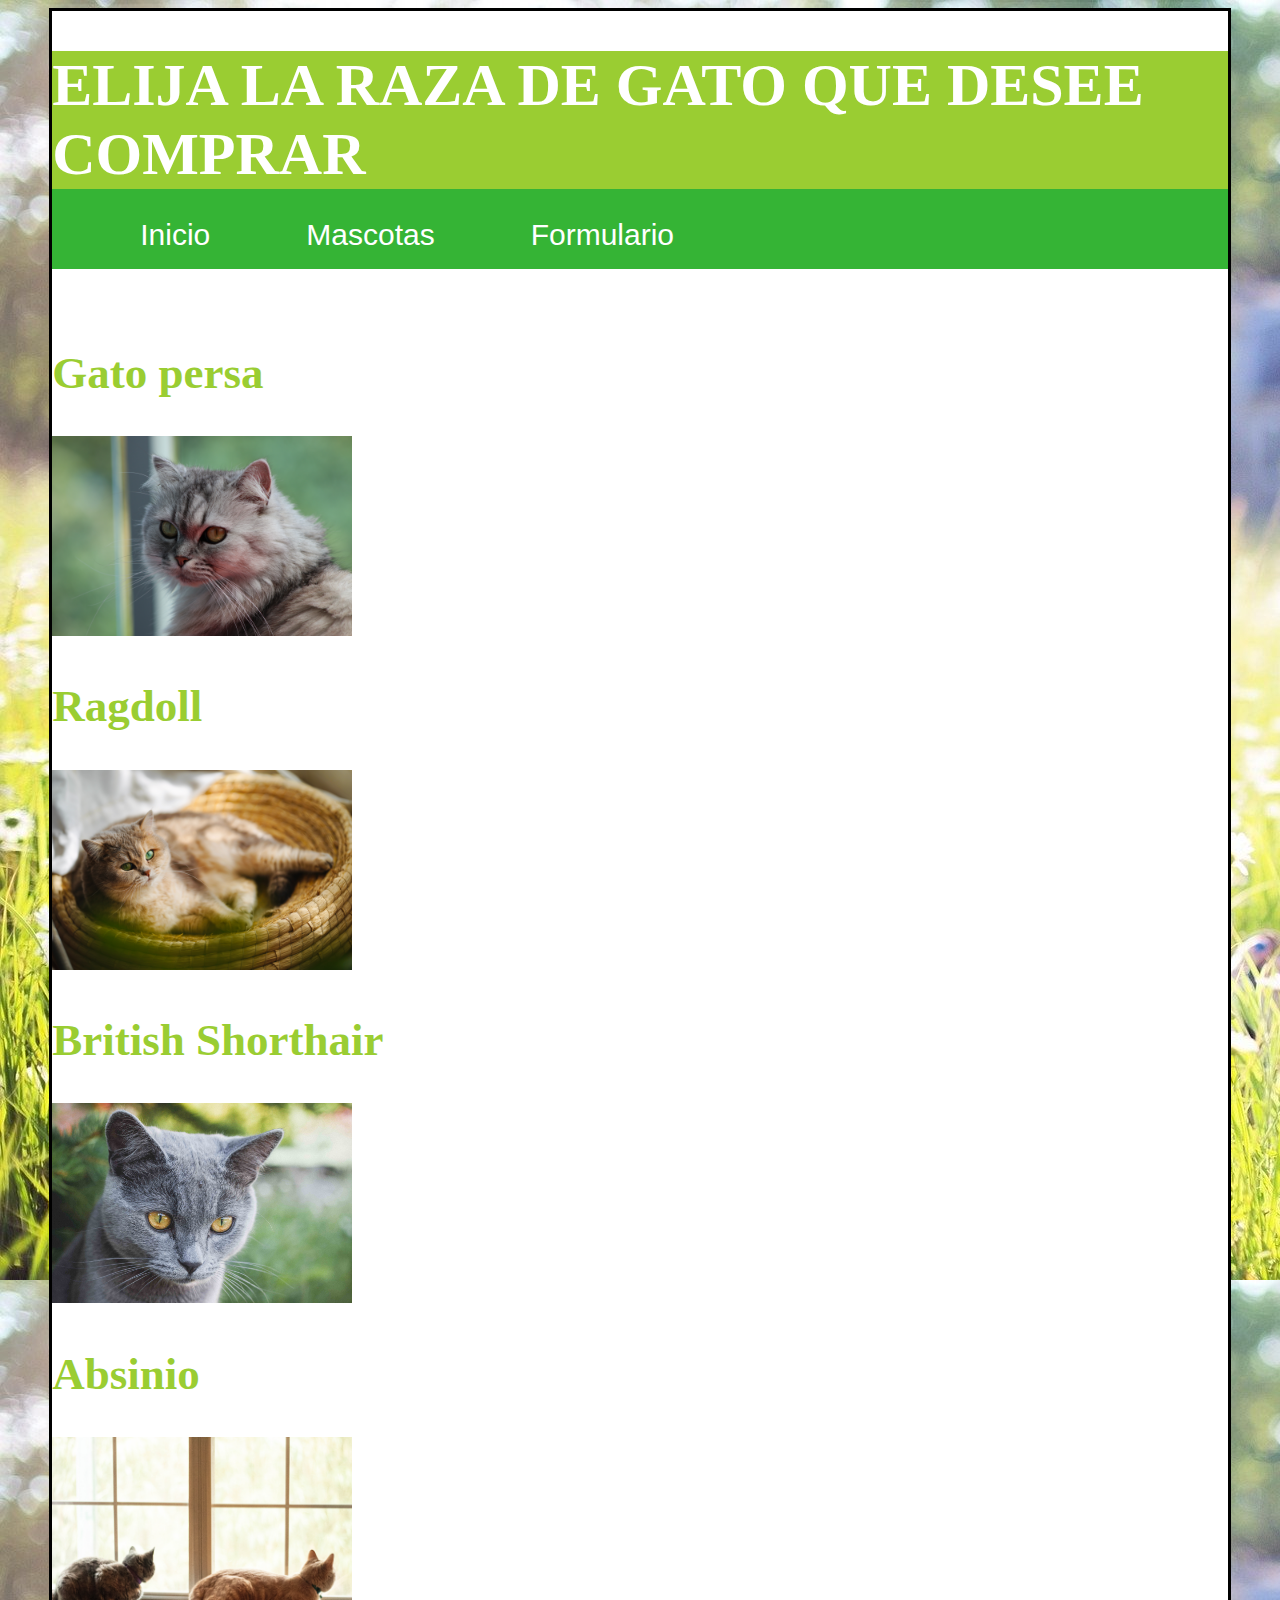
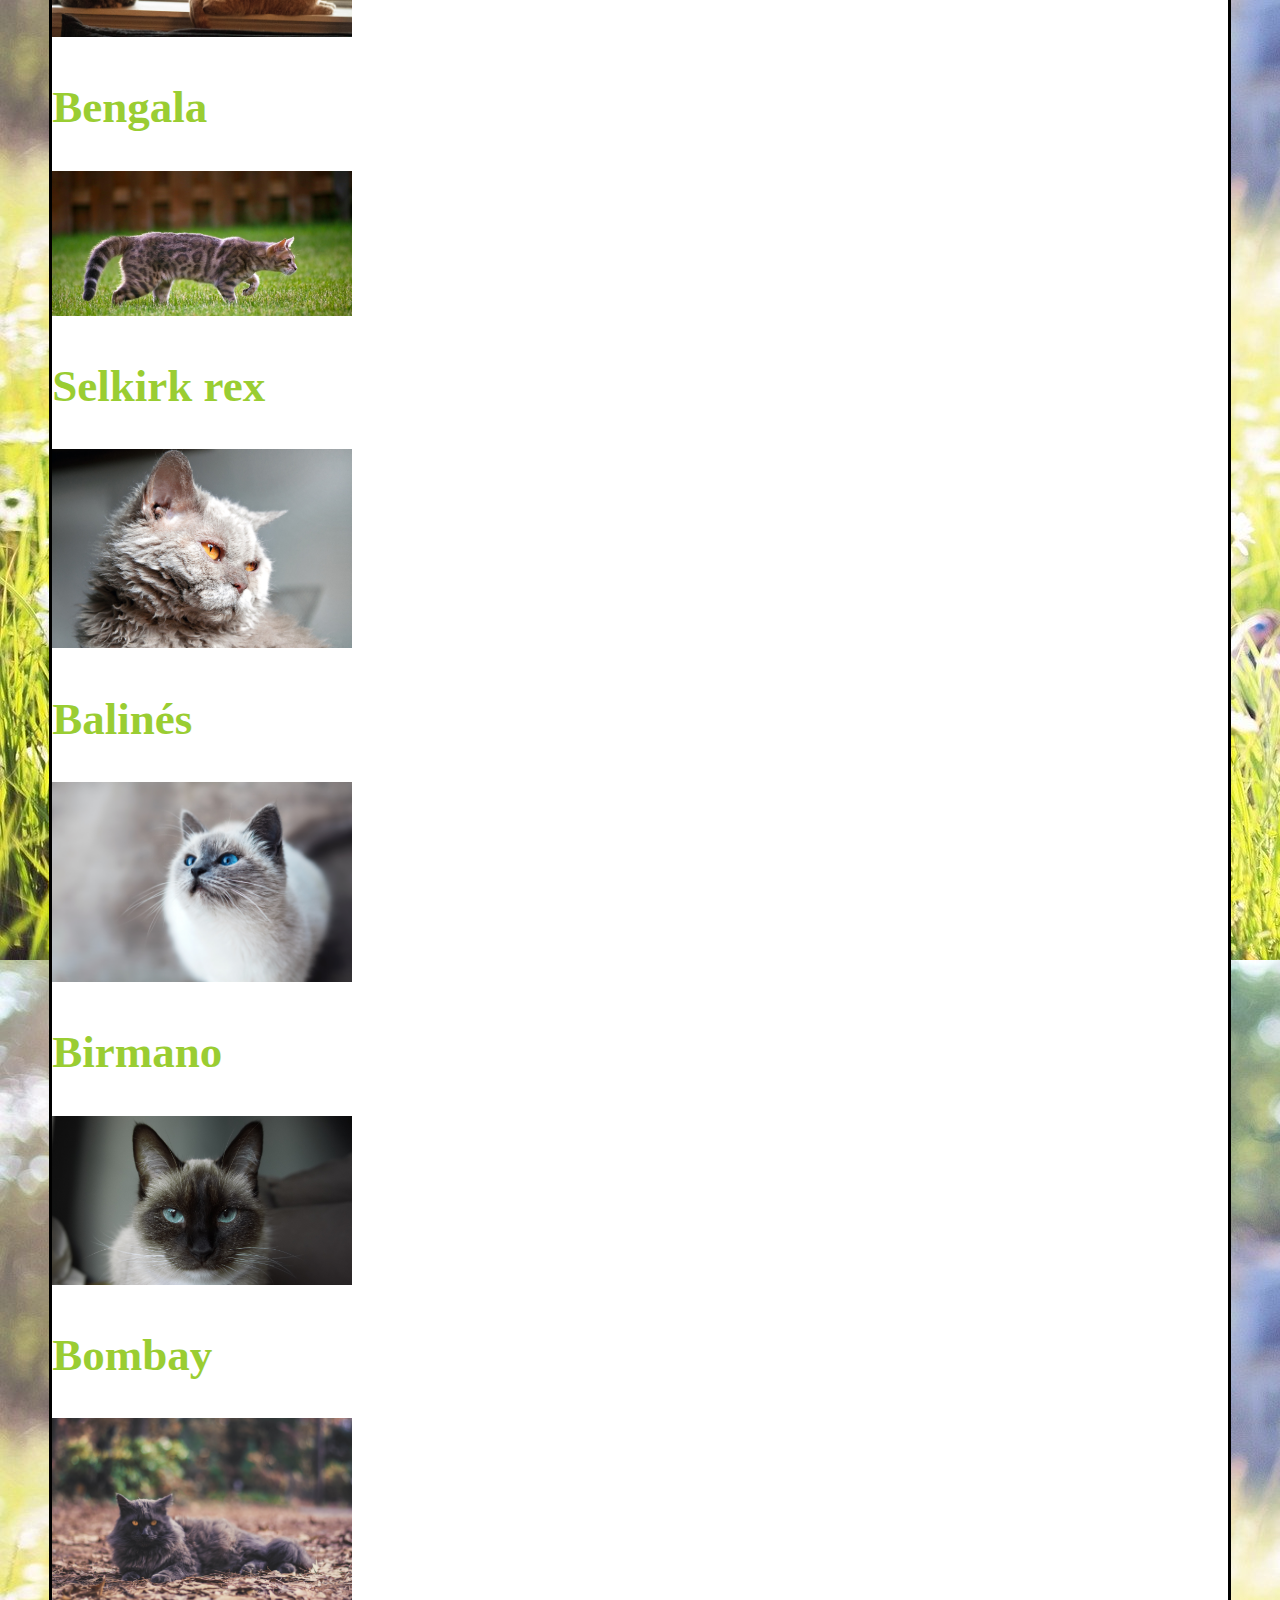
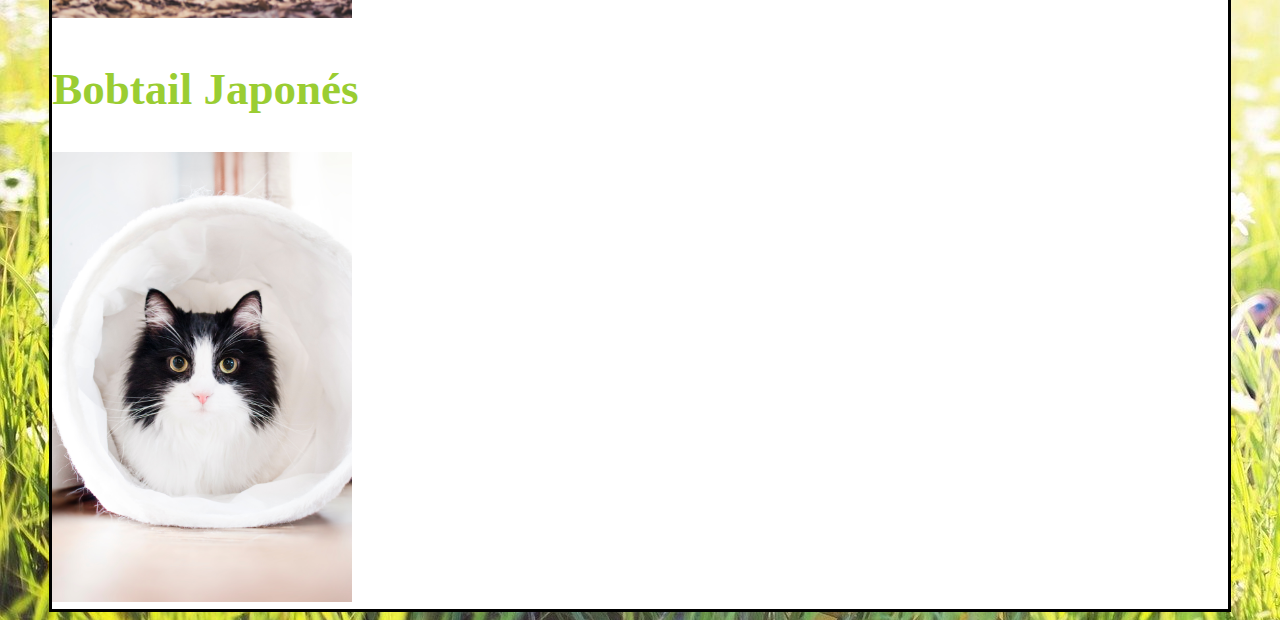
<file: proyecto mascotas/gatos.html>
<!DOCTYPE html>

<html>

    <head>
        
        <meta charset="UTF-8">
        
        <title>Sección de gatos</title>

        <style>
            #Margen{
              margin: auto;
              border: solid 3px;
              width: 93%;
              background-color: white;
            }
            aside{
              padding-left: 15px;
              margin-left: 15px;
            }
          </style>
        
        <link rel="stylesheet" href="estilos.css">

    </head>

    <div id="Margen">

    <body background="images/background.jpg"; style="font-size: 30px";  style="font-family: Arial, Helvetica, sans-serif;">
        
        <h1 id="titulos">ELIJA LA RAZA DE GATO QUE DESEE COMPRAR</h1>

        <nav id="menu">
          <ul>
            <li><a href="index.html">Inicio</a></li>
            <li><a>Mascotas</a>
            <ul>
              <li><a href="gatos.html">Gatos</a></li>
              <li><a href="perros.html">Perros</a></li>
              <li><a href="hamster.html">Hámsters</a></li>
              <li><a href="pájaros.html">Pájaros</a></li>
              <li><a href="peces.html">Peces</a></li>
            </ul>
          </li>
            <li><a href="formulario.html">Formulario</a></li>
          </ul>
        </nav>
        
        <h2 style="color: yellowgreen">Gato persa</h2>
        <a href="formulario.html"><img width="300px" src="images/gato/gato persa.jpg"></a>
        
        <h2 style="color: yellowgreen">Ragdoll</h2>
        <a href="formulario.html"><img width="300px" src="images/gato/gato ragdoll.jpg"></a>

        <h2 style="color: yellowgreen">British Shorthair</h2>
        <a href="formulario.html"><img width="300px" src="images/gato/gato british shorthair.jpg"></a>
        
        <h2 style="color: yellowgreen">Absinio</h2>
        <a href="formulario.html"><img width="300px" src="images/gato/gato absinio.jpg"></a>
        
        <h2 style="color: yellowgreen">Bengala</h2>
        <a href="formulario.html"><img width="300px" src="images/gato/gato bengala.jpg"></a>

        <h2 style="color:yellowgreen">Selkirk rex</h2>
        <a href="formulario.html"><img width="300px" src="images/gato/gato selkirk rex.jpg"></a>

        <h2 style="color: yellowgreen">Balinés</h2>
        <a href="formulario.html"><img width="300px" src="images/gato/gato balines.jpg"></a>

        <h2 style="color: yellowgreen;">Birmano</h2>
        <a href="formulario.html"><img width="300px" src="images/gato/gato birmano.jpg"></a>

        <h2 style="color: yellowgreen;">Bombay</h2>
        <a href="formulario.html"><img width="300px" src="images/gato/gato bombay.jpg"></a>

        <h2 style="color: yellowgreen;">Bobtail Japonés</h2>
        <a href="formulario.html"><img width="300px" src="images/gato/gato bobtail japones.jpg"></a>

    </body>
    
</div>





















</html>
</file>
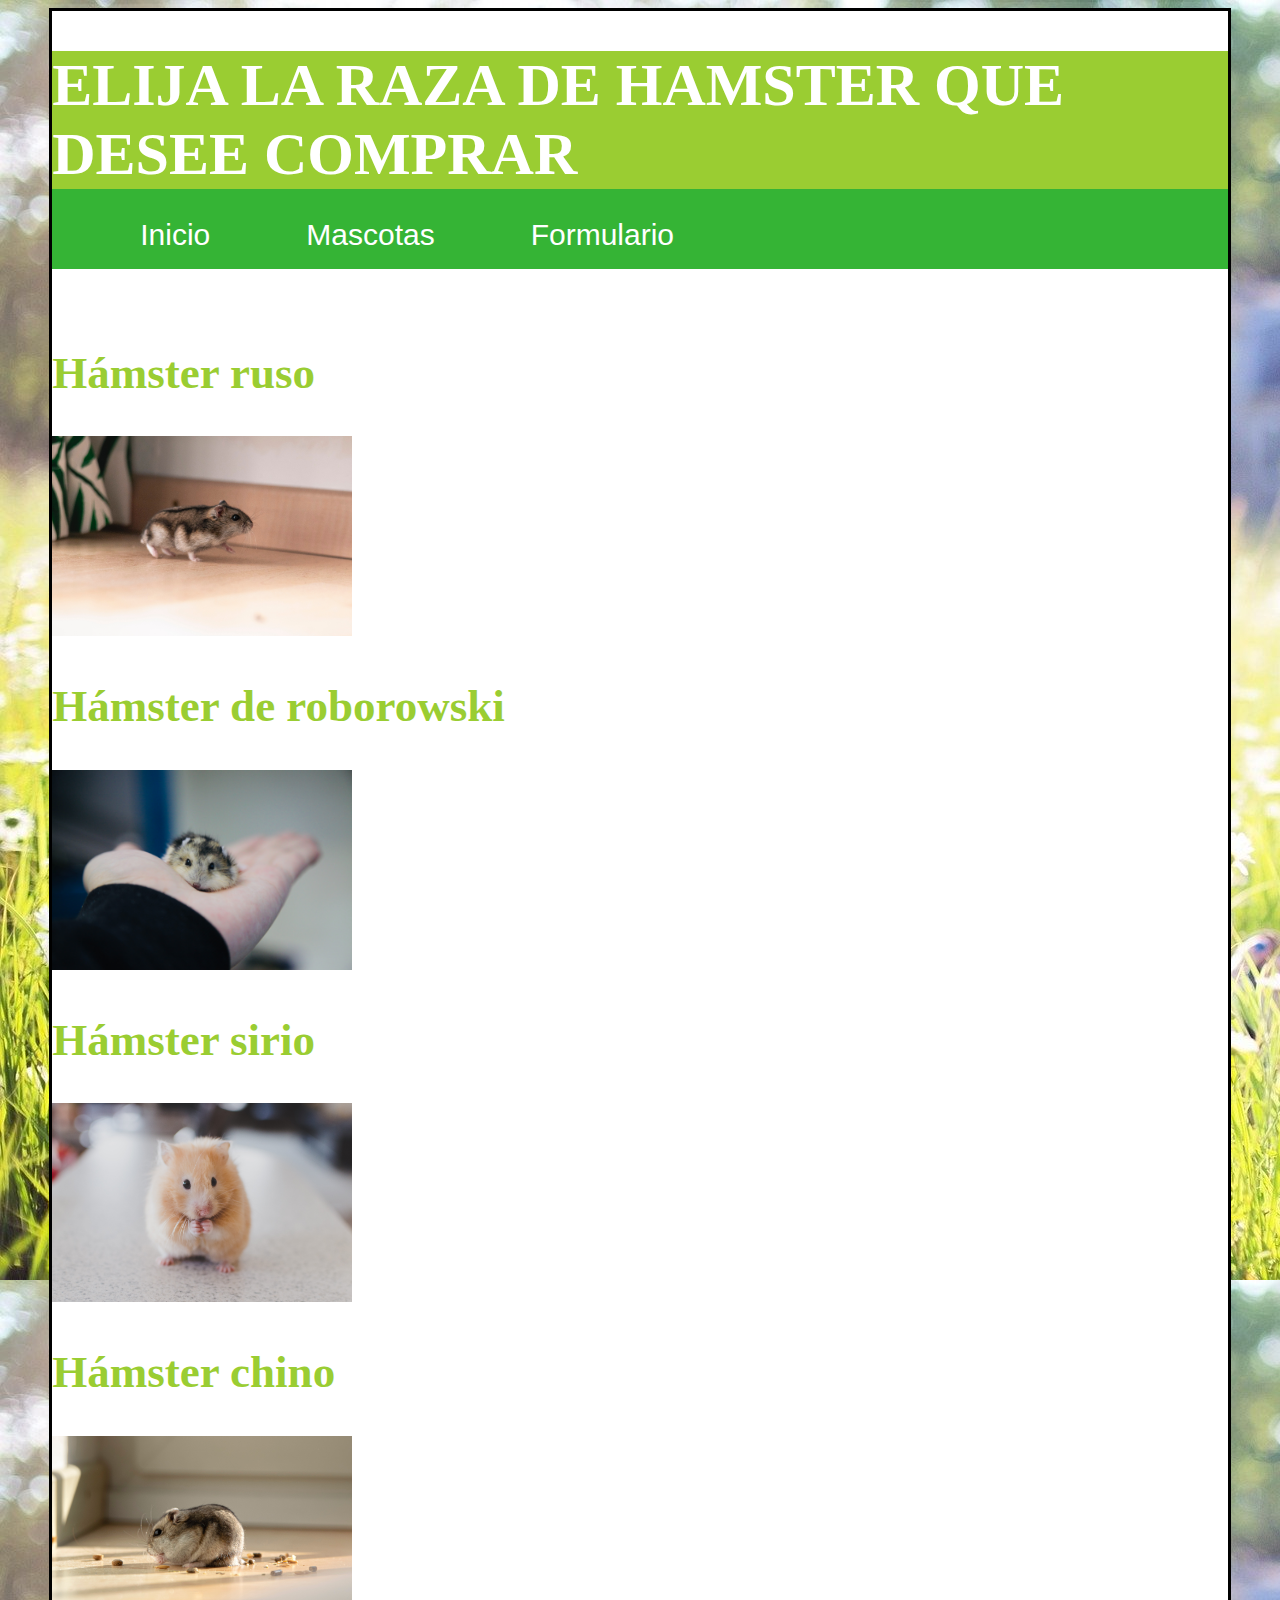
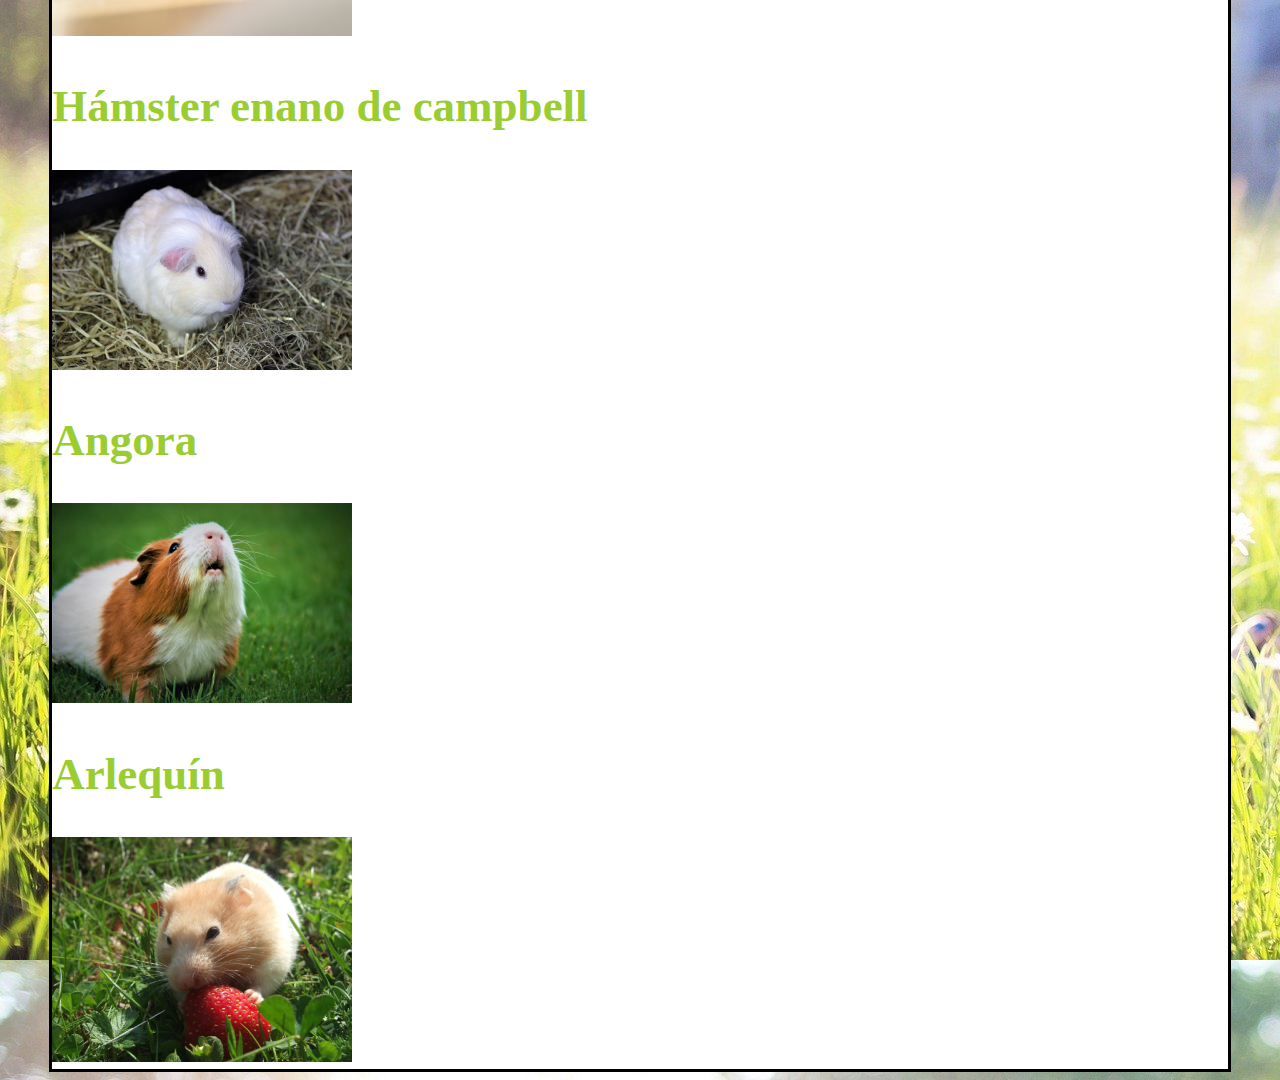
<file: proyecto mascotas/hamster.html>
<!DOCTYPE html>

<html>

    <head>
        
        <meta charset="UTF-8">
        
        <title>Sección de hamsters</title>

        <style>
            #Margen{
              margin: auto;
              border: solid 3px;
              width: 93%;
              background-color: white;
            }
            aside{
              padding-left: 15px;
              margin-left: 15px;
            }
          </style>
        
        <link rel="stylesheet" href="estilos.css">

    </head>

    
    <div id="Margen">

    <body background="images/background.jpg"; style="font-size: 30px";  style="font-family: Arial, Helvetica, sans-serif;">
        
        <h1 id="titulos">ELIJA LA RAZA DE HAMSTER QUE DESEE COMPRAR</h1>

        <nav id="menu">
          <ul>
            <li><a href="index.html">Inicio</a></li>
            <li><a>Mascotas</a>
            <ul>
              <li><a href="gatos.html">Gatos</a></li>
              <li><a href="perros.html">Perros</a></li>
              <li><a href="hamster.html">Hámsters</a></li>
              <li><a href="pájaros.html">Pájaros</a></li>
              <li><a href="peces.html">Peces</a></li>
            </ul>
          </li>
            <li><a href="formulario.html">Formulario</a></li>
          </ul>
        </nav>

        <h2 style="color: yellowgreen">Hámster ruso</h2>
        <a href="formulario.html"><img width="300px" src="images/hamster/hamster ruso.jpg"></a>

        <h2 style="color: yellowgreen">Hámster de roborowski</h2>
        <a href="formulario.html"><img width="300px" src="images/hamster/hamster de roborowski.jpg"></a>
        
        <h2 style="color: yellowgreen">Hámster sirio</h2>
        <a href="formulario.html"><img width="300px" src="images/hamster/hamster sirio.jpg"></a>
        
        <h2  style="color: yellowgreen">Hámster chino</h2>
        <a href="formulario.html"><img width="300px" src="images/hamster/hamster chino.jpg"></a>
        
        <h2 style="color: yellowgreen">Hámster enano de campbell</h2>
        <a href="formulario.html"><img width="300px" src="images/hamster/hamster enano de campbell.jpg"></a>

        <h2 style="color: yellowgreen;">Angora</h2>
        <a href="formulario.html"><img width="300px" src="images/hamster/hamster angora.jpg"></a>

        <h2 style="color: yellowgreen;">Arlequín</h2>
        <a href="formulario.html"><img width="300px" src="images/hamster/hamster arlequin.jpg"></a>

    </body>
    
</div>
</file>
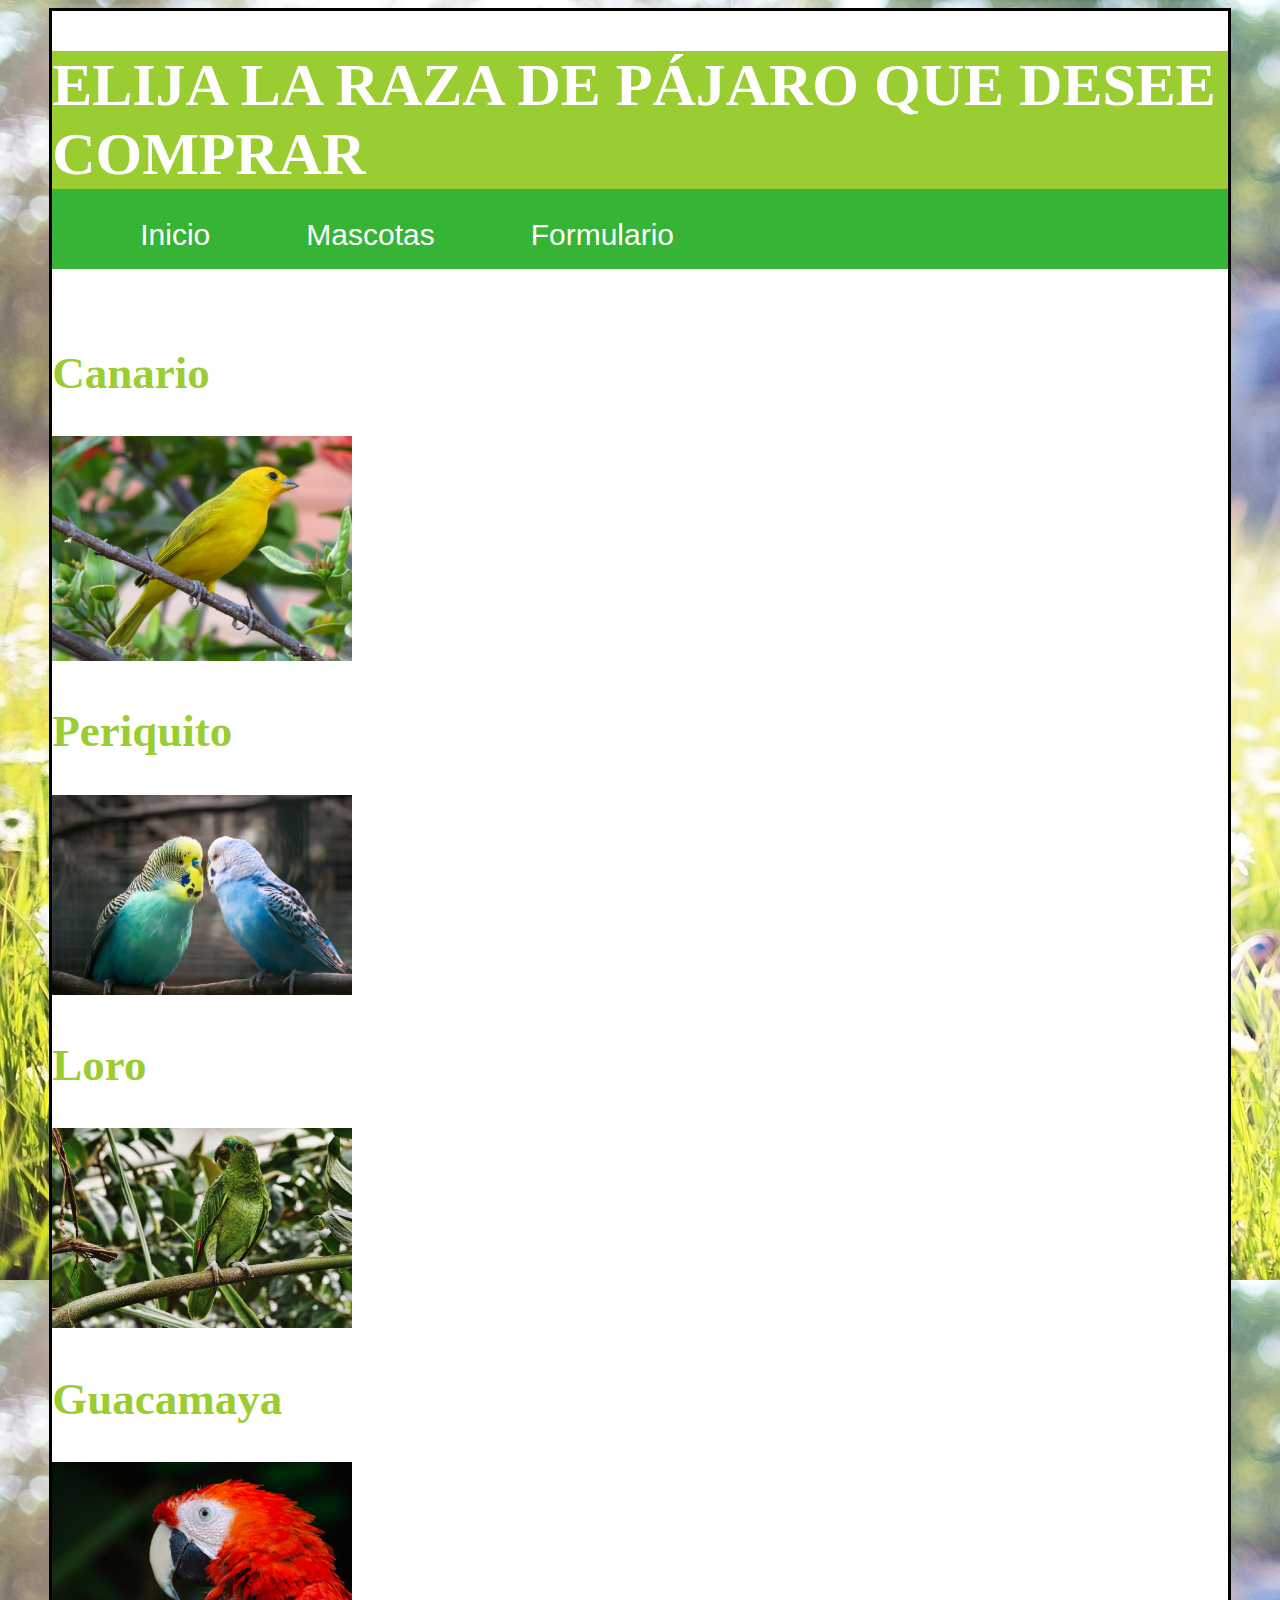
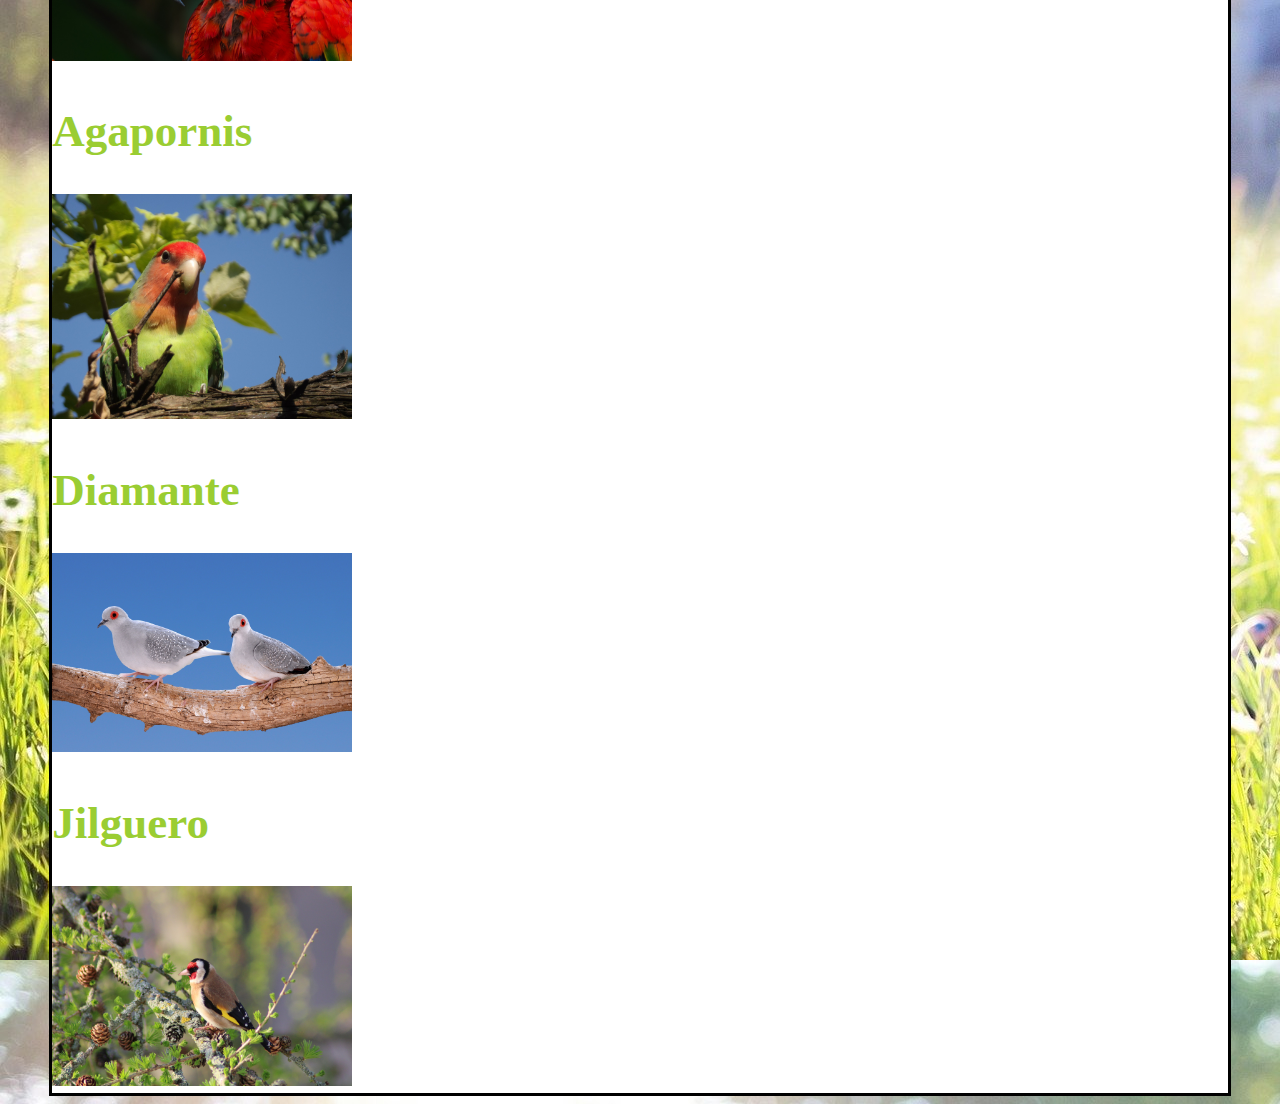
<file: proyecto mascotas/pájaros.html>
<!DOCTYPE html>

<html>

    <head>
        
        <meta charset="UTF-8">
        
        <title>Sección de pájaros</title>

        <style>
            #Margen{
              margin: auto;
              border: solid 3px;
              width: 93%;
              background-color: white;
            }
            aside{
              padding-left: 15px;
              margin-left: 15px;
            }
          </style>
        
        <link rel="stylesheet" href="estilos.css">

    </head>
    
    <div id="Margen">
    
    <body background="images/background.jpg"; style="font-size: 30px";  style="font-family: Arial, Helvetica, sans-serif;">
        
        <h1 id="titulos">ELIJA LA RAZA DE PÁJARO QUE DESEE COMPRAR</h1>

        <nav id="menu">
          <ul>
            <li><a href="index.html">Inicio</a></li>
            <li><a>Mascotas</a>
            <ul>
              <li><a href="gatos.html">Gatos</a></li>
              <li><a href="perros.html">Perros</a></li>
              <li><a href="hamster.html">Hámsters</a></li>
              <li><a href="pájaros.html">Pájaros</a></li>
              <li><a href="peces.html">Peces</a></li>
            </ul>
          </li>
            <li><a href="formulario.html">Formulario</a></li>
          </ul>
        </nav>

        <h2 style="color: yellowgreen">Canario</h2>
        <a href="formulario.html"><img width="300px" src="images/pajaro/pajaro canario.jpg"></a>

        <h2 style="color: yellowgreen">Periquito</h2>
        <a href="formulario.html"><img width="300px" src="images/pajaro/pajaro periquito.jpg"></a>
        
        <h2 style="color: yellowgreen">Loro</h2>
        <a href="formulario.html"><img width="300px" src="images/pajaro/pajaro loro.jpg"></a>
        
        <h2 style="color: yellowgreen">Guacamaya</h2>
        <a href="formulario.html"><img width="300px" src="images/pajaro/pajaro guacamaya.jpg"></a>
        
        <h2 style="color: yellowgreen">Agapornis</h2>
        <a href="formulario.html"><img width="300px" src="images/pajaro/pajaro agapornis.jpg"></a>

        <h2 style="color: yellowgreen;">Diamante</h2>
        <a href="formulario.html"><img width="300px" src="images/pajaro/pajaro diamante.jpg"></a>

        <h2 style="color: yellowgreen;">Jilguero</h2>
        <a href="formulario.html"><img width="300px" src="images/pajaro/pajaro jilguero.jpg"></a>

    </body>

</div>
</file>
<file: proyecto mascotas/estilos.css>
#titulos{
    background-color: yellowgreen;
    color: white;
  }
aside {
        position: relative;
        top: 70px;
        width: 30%;
        padding-left: 15px;
        margin-left: 15px;
        float: right;
        background-color: white;
}
.slider {
    width: 95%;
    margin: auto;
    overflow: hidden;
}

.slider ul {
    display: flex;
    padding: 0%;
    width: 500%;
    animation: pets 25s infinite;
    animation-direction: alternate-reverse;
    animation-timing-function: ease-in-out;
}

.slider li {
    width: 100%;
    list-style: none;
}


.slider img{
    width: 80%;
}

@keyframes pets {
    0% {margin-left: 0;}
    15% {margin-left: 0;}
    20% {margin-left: -100%;}
    35% {margin-left: -100%;}
    40% {margin-left: -200%;}
    55% {margin-left: -200%;}
    60% {margin-left: -300%;}
    75% {margin-left: -300%;}
    80% {margin-left: -400%;}
    100% {margin-left: -400%;}
}

#menu {
    position: relative;
    top: -40px;
    background-color:rgb(53, 180, 53);
    margin: 0;
    padding: 0;
    width: 100%;
    height: 5rem;
    font-family: Arial, Helvetica, sans-serif;
}
nav ul {
    float: left;
    display: flex;
}
nav ul li {
    float: left;
    list-style: none;
    position: relative;
}
nav ul li a {
    display: block;
    padding: 0 3rem;
    line-height: 2rem;
    color: white;
    text-decoration: none;
}
nav ul li ul {
    display: none;
    position: absolute;
    top: 34px;
    background-color: rgb(53, 180, 53);
}
nav ul li:hover ul {
    display: block;
}
nav ul li ul li {
    width: 100%;
}
nav ul li ul li a:hover{
    background-color: rgb(65, 219, 65);
}
</file>
